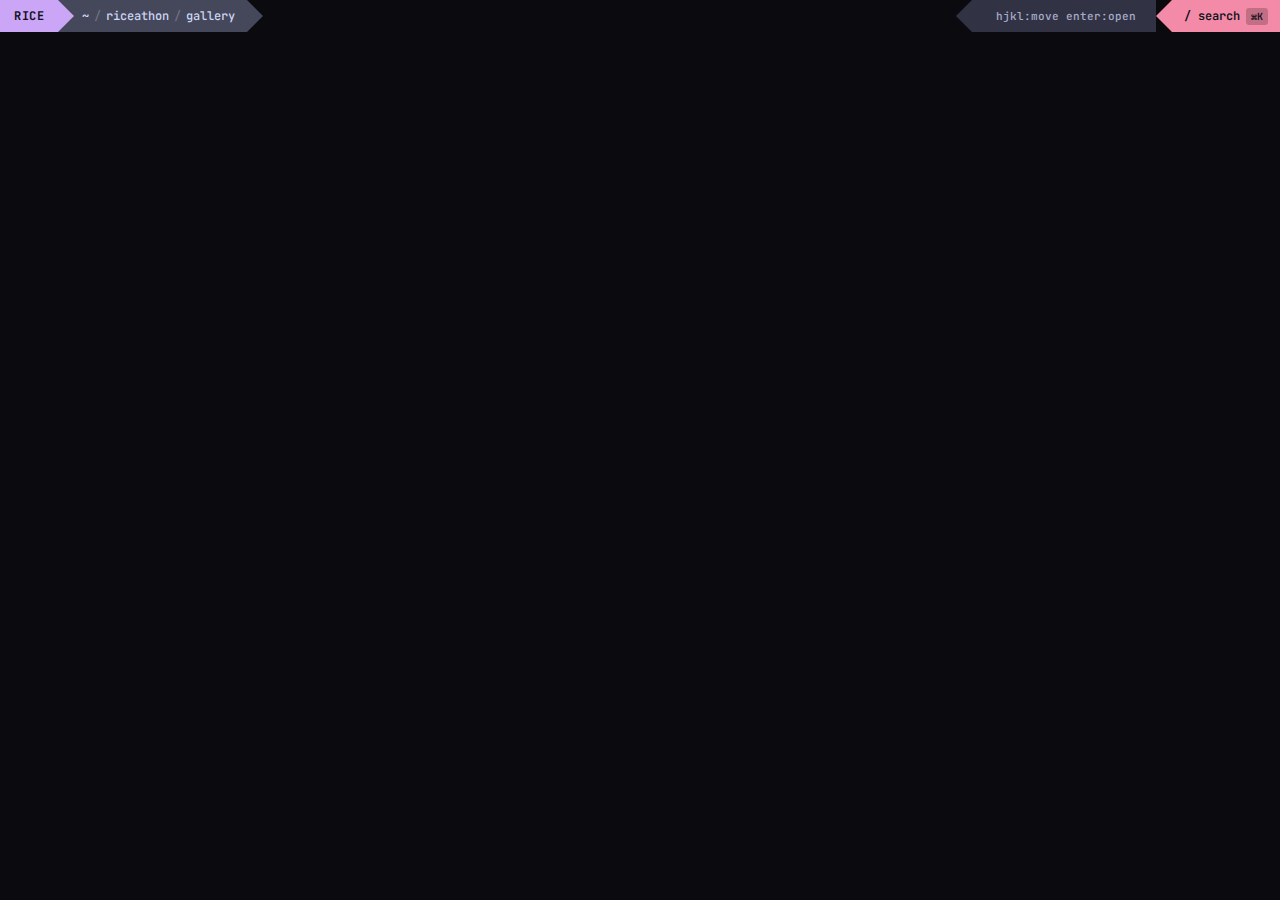
<file: docs/gallery/index.html>
<!doctype html>
<html lang="en">
<head>
    <meta charset="utf-8" />
    <meta name="viewport" content="width=device-width, initial-scale=1" />
    <title>Riceathon Gallery</title>

    <meta property="og:title" content="Riceathon Gallery" />
    <meta name="description" content="Gallery of riced desktops from the Hack Club Riceathon" />
    <meta property="og:description" content="Gallery of riced desktops from the Hack Club Riceathon" />

    <link rel="preconnect" href="https://fonts.googleapis.com" />
    <link rel="preconnect" href="https://fonts.gstatic.com" crossorigin />
    <link href="https://fonts.googleapis.com/css2?family=JetBrains+Mono:wght@400;500;600;700&display=swap" rel="stylesheet" />

    <style>
        * { margin: 0; padding: 0; box-sizing: border-box; }

        :root {
            --bg: #0a0a0f;
            --surface: #14141f;
            --bar: #11111b;
            --border: #1e1e2e;
            --text: #cdd6f4;
            --text-dim: #585b70;
            --accent: #94e2d5;
            --accent-dim: #94e2d518;
            --overlay: #181825;
            --mauve: #cba6f7;
            --pink: #f38ba8;
            --radius: 10px;
            --mono: "JetBrains Mono", "Fira Code", "Cascadia Code", monospace;
        }

        body {
            background: var(--bg);
            color: var(--text);
            font-family: var(--mono);
            line-height: 1.5;
            min-height: 100vh;
        }

        a { color: var(--accent); text-decoration: none; }
        a:hover { text-decoration: underline; }

        /* --- Powerline bar --- */
        .bar {
            display: flex;
            align-items: stretch;
            height: 32px;
            background: var(--bg);
            font-size: 12px;
            position: sticky;
            top: 0;
            z-index: 100;
            overflow: hidden;
        }

        .pl-seg {
            display: flex;
            align-items: center;
            padding: 0 12px;
            white-space: nowrap;
            position: relative;
            font-weight: 500;
        }

        .pl-seg::after {
            content: "";
            position: absolute;
            right: -16px;
            top: 0;
            width: 0; height: 0;
            border-top: 16px solid transparent;
            border-bottom: 16px solid transparent;
            border-left: 16px solid var(--_bg);
            z-index: 1;
        }

        .pl-seg a { color: inherit; text-decoration: none; }
        .pl-seg a:hover { text-decoration: underline; }

        .pl-mode {
            --_bg: #cba6f7;
            background: var(--_bg);
            color: #11111b;
            font-weight: 700;
            padding: 0 14px;
            letter-spacing: 0.5px;
        }

        .pl-path {
            --_bg: #45475a;
            background: var(--_bg);
            color: #cdd6f4;
            padding-left: 24px;
        }

        .pl-path .sep { color: #6c7086; padding: 0 5px; }

        .pl-file {
            --_bg: #313244;
            background: var(--_bg);
            color: #a6adc8;
            padding-left: 24px;
        }

        .bar-spacer { flex: 1; background: var(--bg); }

        .pl-hints {
            --_bg: #313244;
            background: var(--_bg);
            color: #a6adc8;
            padding-left: 24px;
            padding-right: 20px;
            font-size: 11px;
            white-space: nowrap;
        }

        .pl-hints::before, .pl-search::before {
            content: "";
            position: absolute;
            left: -16px;
            top: 0;
            width: 0; height: 0;
            border-top: 16px solid transparent;
            border-bottom: 16px solid transparent;
            border-right: 16px solid var(--_bg);
            z-index: 1;
        }

        .pl-hints::after { display: none; }

        .pl-search {
            --_bg: #f38ba8;
            background: var(--_bg);
            color: #11111b;
            font-weight: 600;
            cursor: pointer;
            margin-left: 16px;
        }

        .pl-search::after { display: none; }
        .pl-search:hover { filter: brightness(1.1); }

        .pl-search kbd {
            font-family: var(--mono);
            font-size: 10px;
            background: rgba(0,0,0,0.2);
            border-radius: 3px;
            padding: 1px 5px;
            margin-left: 6px;
        }

        /* --- Command palette --- */
        .palette-overlay {
            display: none;
            position: fixed;
            inset: 0;
            background: rgba(0,0,0,0.6);
            z-index: 300;
            backdrop-filter: blur(4px);
        }

        .palette-overlay.open { display: flex; justify-content: center; padding-top: 20vh; }

        .palette {
            width: 520px;
            max-height: 400px;
            background: var(--overlay);
            border: 1px solid var(--border);
            border-radius: var(--radius);
            overflow: hidden;
            display: flex;
            flex-direction: column;
            box-shadow: 0 16px 48px rgba(0,0,0,0.5);
        }

        .palette input {
            width: 100%;
            padding: 14px 16px;
            background: transparent;
            border: none;
            border-bottom: 1px solid var(--border);
            color: var(--text);
            font-family: var(--mono);
            font-size: 14px;
            outline: none;
        }

        .palette input::placeholder { color: var(--text-dim); }
        .palette-results { overflow-y: auto; flex: 1; }

        .palette-item {
            display: flex;
            align-items: center;
            gap: 12px;
            padding: 10px 16px;
            cursor: pointer;
            border-bottom: 1px solid var(--border);
            font-size: 13px;
        }

        .palette-item:last-child { border-bottom: none; }
        .palette-item:hover, .palette-item.selected { background: var(--accent-dim); }
        .palette-item .pi-name { flex: 1; }
        .palette-item .pi-distro { color: var(--text-dim); font-size: 11px; }
        .palette-item .pi-type {
            font-size: 10px; color: var(--text-dim);
            border: 1px solid var(--border); border-radius: 3px; padding: 1px 6px;
        }

        .palette-empty {
            padding: 24px 16px;
            text-align: center;
            color: var(--text-dim);
            font-size: 13px;
        }

        /* --- Grid --- */
        #gallery {
            display: grid;
            grid-template-columns: repeat(auto-fill, minmax(320px, 1fr));
            gap: 8px;
            padding: 8px;
        }

        .rice-card {
            position: relative;
            aspect-ratio: 16/10;
            overflow: hidden;
            background: var(--surface);
            cursor: pointer;
            border-radius: 12px;
            border: 2px solid transparent;
            transition: border-color 0.2s ease, box-shadow 0.2s ease;
        }

        .rice-card img {
            width: 100%;
            height: 100%;
            object-fit: cover;
            border-radius: 10px;
            transition: transform 0.3s ease, filter 0.3s ease;
        }

        .rice-card:hover { border-color: #45475a; }
        .rice-card:hover img { transform: scale(1.03); filter: brightness(1.08); }

        .rice-card .label {
            position: absolute;
            bottom: 0; left: 0; right: 0;
            padding: 40px 14px 10px;
            background: linear-gradient(transparent, rgba(0,0,0,0.9));
            border-radius: 0 0 10px 10px;
            display: flex;
            align-items: center;
            gap: 8px;
            opacity: 0;
            transition: opacity 0.2s ease;
        }

        .rice-card:hover .label, .rice-card.focused .label { opacity: 1; }

        .rice-card.focused {
            border-color: var(--mauve);
            box-shadow:
                0 0 0 1px var(--mauve),
                0 0 20px rgba(203, 166, 247, 0.25),
                0 0 40px rgba(203, 166, 247, 0.1);
        }

        .rice-card.focused img { filter: brightness(1.12); }
        .rice-card .label .name { font-size: 13px; font-weight: 600; }
        .rice-card .label .distro { font-size: 11px; color: var(--mauve); opacity: 0.9; }

        .rice-card .img-counter {
            position: absolute;
            top: 8px; right: 8px;
            font-size: 10px;
            background: rgba(0,0,0,0.7);
            color: var(--text-dim);
            padding: 2px 7px;
            border-radius: 4px;
            opacity: 0;
            transition: opacity 0.2s;
        }

        .rice-card.focused .img-counter { opacity: 1; }

        .no-results {
            grid-column: 1 / -1;
            text-align: center;
            padding: 80px 24px;
            color: var(--text-dim);
            font-size: 13px;
        }

        /* --- Modal --- */
        .modal-overlay {
            display: none;
            position: fixed;
            inset: 0;
            background: rgba(0, 0, 0, 0.85);
            z-index: 200;
            backdrop-filter: blur(8px);
            overflow-y: auto;
            justify-content: center;
            align-items: flex-start;
        }

        .modal-overlay.open { display: flex; }

        .modal {
            width: 100%;
            max-width: 960px;
            margin: 40px 24px;
            animation: modalIn 0.15s ease;
        }

        @keyframes modalIn {
            from { opacity: 0; transform: translateY(10px); }
            to { opacity: 1; transform: translateY(0); }
        }

        .modal-header {
            display: flex;
            align-items: center;
            gap: 16px;
            margin-bottom: 16px;
        }

        .modal-header h1 { font-size: 22px; font-weight: 600; }
        .modal-header .distro-badge { font-size: 12px; color: var(--text-dim); }

        .modal-header .dotfiles-link {
            margin-left: auto;
            font-size: 13px;
            padding: 6px 14px;
            border: 1px solid var(--border);
            border-radius: 6px;
            transition: all 0.15s;
        }

        .modal-header .dotfiles-link:hover {
            border-color: var(--accent);
            background: var(--accent-dim);
            text-decoration: none;
        }

        .modal .carousel-wrap {
            position: relative;
            border-radius: var(--radius);
            overflow: hidden;
            background: var(--surface);
            border: 1px solid var(--border);
        }

        .modal .carousel {
            display: flex;
            transition: transform 0.4s cubic-bezier(0.25, 0.46, 0.45, 0.94);
        }

        .modal .carousel img { width: 100%; height: auto; flex: 0 0 100%; }

        .modal .carousel-btn {
            position: absolute;
            top: 50%;
            transform: translateY(-50%);
            background: var(--bar);
            color: var(--text);
            border: 1px solid var(--border);
            width: 34px; height: 34px;
            border-radius: 6px;
            cursor: pointer;
            font-size: 14px;
            display: flex;
            align-items: center;
            justify-content: center;
            font-family: var(--mono);
            transition: all 0.15s;
        }

        .modal .carousel-btn:hover { border-color: var(--accent); }
        .modal .carousel-btn.prev { left: 12px; }
        .modal .carousel-btn.next { right: 12px; }

        .modal .slide-count {
            text-align: center;
            padding: 10px;
            font-size: 12px;
            color: var(--text-dim);
        }

        .modal-nav {
            display: flex;
            justify-content: space-between;
            margin-top: 16px;
        }

        .modal-nav button {
            font-family: var(--mono);
            font-size: 12px;
            color: var(--text-dim);
            padding: 6px 12px;
            border: 1px solid var(--border);
            border-radius: 6px;
            background: transparent;
            cursor: pointer;
            transition: all 0.15s;
        }

        .modal-nav button:hover { color: var(--text); border-color: var(--text-dim); }
        .modal-nav button:disabled { opacity: 0.3; cursor: default; }

        @media (max-width: 640px) {
            #gallery { grid-template-columns: 1fr; }
            .modal { margin: 16px; }
            .modal-header { flex-wrap: wrap; gap: 10px; }
            .modal-header .dotfiles-link { margin-left: 0; }
            .palette { width: calc(100% - 32px); }
            .rice-card .label { opacity: 1; }
        }
    </style>
</head>
<body>
    <div class="bar">
        <div class="pl-seg pl-mode">RICE</div>
        <div class="pl-seg pl-path">
            <a href="/">~</a><span class="sep">/</span><a href="/">riceathon</a><span class="sep">/</span>gallery
        </div>
        <div class="pl-seg pl-file" id="pl-file" style="display:none"></div>
        <div class="bar-spacer"></div>
        <div class="pl-seg pl-hints" id="keyhints">hjkl:move enter:open</div>
        <div class="pl-seg pl-search" id="search-trigger">/ search<kbd>&#8984;K</kbd></div>
    </div>

    <div class="palette-overlay" id="palette-overlay">
        <div class="palette">
            <input type="text" id="palette-input" placeholder="search rices, distros..." />
            <div class="palette-results" id="palette-results"></div>
        </div>
    </div>

    <div id="gallery"></div>

    <div class="modal-overlay" id="modal-overlay">
        <div class="modal" id="modal"></div>
    </div>

    <script>
        let entries = [];
        let focusIdx = -1;
        let cardImgIdx = {};
        let modalIdx = -1;
        let modalImgIdx = 0;
        let modalImgCount = 0;

        async function main() {
            entries = await fetch("/members.json").then(r => r.json());
            buildGrid();
            setupPalette();
            setupKeys();
        }

        // --- Grid ---
        function buildGrid() {
            const g = document.getElementById("gallery");
            entries.forEach((e, i) => {
                const card = document.createElement("div");
                card.className = "rice-card";
                card.dataset.i = i;
                card.dataset.distro = (e.distro || "").toLowerCase();
                card.onclick = () => openModal(i);

                const img = document.createElement("img");
                img.loading = "lazy";
                img.src = e.images[0];
                img.alt = e.name;
                card.appendChild(img);

                if (e.images.length > 1) {
                    const c = document.createElement("div");
                    c.className = "img-counter";
                    c.textContent = "1/" + e.images.length;
                    card.appendChild(c);
                }

                const label = document.createElement("div");
                label.className = "label";
                label.innerHTML = '<span class="name"></span>';
                label.querySelector(".name").textContent = e.name;
                if (e.distro) {
                    const d = document.createElement("span");
                    d.className = "distro";
                    d.textContent = e.distro;
                    label.appendChild(d);
                }
                card.appendChild(label);
                g.appendChild(card);
            });
        }

        function cycleCardImg(dir) {
            if (focusIdx < 0) return;
            const card = getVisibleCards()[focusIdx];
            if (!card) return;
            const i = parseInt(card.dataset.i);
            const e = entries[i];
            if (e.images.length < 2) return;
            const cur = cardImgIdx[i] || 0;
            const next = (cur + dir + e.images.length) % e.images.length;
            cardImgIdx[i] = next;
            card.querySelector("img").src = e.images[next];
            const c = card.querySelector(".img-counter");
            if (c) c.textContent = (next + 1) + "/" + e.images.length;
        }

        function getVisibleCards() {
            return [...document.querySelectorAll(".rice-card")].filter(c => c.style.display !== "none");
        }

        function focus(idx) {
            const cards = getVisibleCards();
            if (!cards.length) return;
            idx = Math.max(0, Math.min(idx, cards.length - 1));
            cards.forEach(c => c.classList.remove("focused"));
            focusIdx = idx;
            cards[idx].classList.add("focused");
            cards[idx].scrollIntoView({ block: "nearest" });
        }

        // --- Modal ---
        function openModal(i) {
            const e = entries[i];
            if (!e) return;
            modalIdx = i;
            modalImgIdx = 0;
            modalImgCount = e.images.length;

            document.getElementById("pl-file").textContent = e.name;
            document.getElementById("pl-file").style.display = "";
            document.getElementById("keyhints").textContent = "h/l:prev/next j/k:images q:close";

            const m = document.getElementById("modal");
            m.innerHTML = "";

            // header
            const hdr = document.createElement("div");
            hdr.className = "modal-header";
            const h1 = document.createElement("h1");
            h1.textContent = e.name;
            hdr.appendChild(h1);
            if (e.distro) {
                const b = document.createElement("span");
                b.className = "distro-badge";
                b.textContent = e.distro;
                hdr.appendChild(b);
            }
            if (e.git) {
                const a = document.createElement("a");
                a.className = "dotfiles-link";
                a.href = e.git;
                a.target = "_blank";
                a.textContent = "dotfiles \u2197";
                hdr.appendChild(a);
            }
            m.appendChild(hdr);

            // carousel
            const wrap = document.createElement("div");
            wrap.className = "carousel-wrap";
            const track = document.createElement("div");
            track.className = "carousel";
            track.id = "modal-track";
            e.images.forEach(src => {
                const img = document.createElement("img");
                img.src = src;
                img.alt = e.name;
                track.appendChild(img);
            });
            wrap.appendChild(track);

            if (e.images.length > 1) {
                const prev = document.createElement("button");
                prev.className = "carousel-btn prev";
                prev.textContent = "\u2039";
                prev.onclick = () => modalSlide(-1);
                wrap.appendChild(prev);
                const next = document.createElement("button");
                next.className = "carousel-btn next";
                next.textContent = "\u203a";
                next.onclick = () => modalSlide(1);
                wrap.appendChild(next);
            }
            m.appendChild(wrap);

            if (e.images.length > 1) {
                const ct = document.createElement("div");
                ct.className = "slide-count";
                ct.id = "modal-count";
                ct.textContent = "1/" + e.images.length;
                m.appendChild(ct);
            }

            // prev/next rice
            const nav = document.createElement("div");
            nav.className = "modal-nav";
            const pb = document.createElement("button");
            if (i > 0) {
                pb.textContent = "\u2190(h) " + entries[i - 1].name;
                pb.onclick = () => openModal(i - 1);
            } else { pb.textContent = "\u2190"; pb.disabled = true; }
            nav.appendChild(pb);
            const nb = document.createElement("button");
            if (i < entries.length - 1) {
                nb.textContent = entries[i + 1].name + " (l)\u2192";
                nb.onclick = () => openModal(i + 1);
            } else { nb.textContent = "\u2192"; nb.disabled = true; }
            nav.appendChild(nb);
            m.appendChild(nav);

            document.getElementById("modal-overlay").classList.add("open");
        }

        function modalSlide(dir) {
            modalImgIdx = (modalImgIdx + dir + modalImgCount) % modalImgCount;
            document.getElementById("modal-track").style.transform = "translateX(" + (-modalImgIdx * 100) + "%)";
            const ct = document.getElementById("modal-count");
            if (ct) ct.textContent = (modalImgIdx + 1) + "/" + modalImgCount;
        }

        function closeModal() {
            modalIdx = -1;
            document.getElementById("modal-overlay").classList.remove("open");
            document.getElementById("pl-file").style.display = "none";
            document.getElementById("keyhints").textContent = "hjkl:move enter:open";
        }

        // --- Palette ---
        function setupPalette() {
            const ov = document.getElementById("palette-overlay");
            const inp = document.getElementById("palette-input");
            const res = document.getElementById("palette-results");
            const trig = document.getElementById("search-trigger");

            function open() { ov.classList.add("open"); inp.value = ""; inp.focus(); render(""); }
            function close() { ov.classList.remove("open"); inp.blur(); }

            trig.onclick = open;
            ov.onclick = (e) => { if (e.target === ov) close(); };

            document.addEventListener("keydown", (e) => {
                if ((e.metaKey || e.ctrlKey) && e.key === "k") { e.preventDefault(); ov.classList.contains("open") ? close() : open(); }
                if (e.key === "Escape" && ov.classList.contains("open")) { close(); e.stopImmediatePropagation(); }
            });

            inp.addEventListener("input", () => render(inp.value));

            let sel = -1;
            inp.addEventListener("keydown", (e) => {
                const items = res.querySelectorAll(".palette-item");
                if (e.key === "ArrowDown") { e.preventDefault(); sel = Math.min(sel + 1, items.length - 1); items.forEach((el, i) => el.classList.toggle("selected", i === sel)); items[sel]?.scrollIntoView({ block: "nearest" }); }
                else if (e.key === "ArrowUp") { e.preventDefault(); sel = Math.max(sel - 1, 0); items.forEach((el, i) => el.classList.toggle("selected", i === sel)); items[sel]?.scrollIntoView({ block: "nearest" }); }
                else if (e.key === "Enter" && items[sel]) { items[sel].click(); }
            });

            function render(q) {
                res.innerHTML = "";
                sel = -1;
                q = q.toLowerCase().trim();
                const distros = [...new Set(entries.map(e => (e.distro || "").toLowerCase()))].sort();
                (q ? distros.filter(d => d.includes(q)) : distros).forEach(d => {
                    const n = entries.filter(e => (e.distro || "").toLowerCase() === d).length;
                    const el = document.createElement("div");
                    el.className = "palette-item";
                    el.innerHTML = '<span class="pi-name">' + d + '</span><span class="pi-distro">' + n + '</span><span class="pi-type">distro</span>';
                    el.onclick = () => { close(); filterDistro(d); };
                    res.appendChild(el);
                });
                (q ? entries.filter(e => e.name.toLowerCase().includes(q) || (e.distro || "").toLowerCase().includes(q)) : entries).slice(0, 20).forEach(e => {
                    const el = document.createElement("div");
                    el.className = "palette-item";
                    el.innerHTML = '<span class="pi-name">' + e.name + '</span><span class="pi-distro">' + (e.distro || "") + '</span><span class="pi-type">rice</span>';
                    el.onclick = () => { close(); openModal(entries.indexOf(e)); };
                    res.appendChild(el);
                });
                if (!res.children.length) res.innerHTML = '<div class="palette-empty">no results</div>';
            }
        }

        function filterDistro(d) {
            if (modalIdx >= 0) closeModal();
            document.querySelectorAll(".rice-card").forEach(c => { c.style.display = c.dataset.distro === d ? "" : "none"; });
            document.getElementById("pl-file").textContent = d;
            document.getElementById("pl-file").style.display = "";
        }

        // --- Keys ---
        function setupKeys() {
            document.getElementById("modal-overlay").onclick = (e) => {
                if (e.target === document.getElementById("modal-overlay")) closeModal();
            };

            document.addEventListener("keydown", (e) => {
                if (document.getElementById("palette-overlay").classList.contains("open")) return;
                if (e.target.tagName === "INPUT") return;

                if (e.key === "/") { e.preventDefault(); document.getElementById("search-trigger").click(); return; }

                // modal captures everything when open
                if (modalIdx >= 0) {
                    switch (e.key) {
                        case "h": if (modalIdx > 0) openModal(modalIdx - 1); break;
                        case "l": if (modalIdx < entries.length - 1) openModal(modalIdx + 1); break;
                        case "j": if (modalImgCount > 1) modalSlide(1); break;
                        case "k": if (modalImgCount > 1) modalSlide(-1); break;
                        case "q": case "Escape": closeModal(); break;
                    }
                    return;
                }

                // grid
                var cols = (function() {
                    var cards = getVisibleCards();
                    if (cards.length < 2) return 1;
                    var top = cards[0].getBoundingClientRect().top;
                    var n = 1;
                    for (var c = 1; c < cards.length; c++) {
                        if (cards[c].getBoundingClientRect().top === top) n++;
                        else break;
                    }
                    return n;
                })();
                switch (e.key) {
                    case "h": focus(focusIdx - 1); break;
                    case "l": focus(focusIdx + 1); break;
                    case "j": focus(focusIdx + cols); break;
                    case "k": focus(focusIdx - cols); break;
                    case "Enter":
                        if (focusIdx >= 0) {
                            const c = getVisibleCards()[focusIdx];
                            if (c) openModal(parseInt(c.dataset.i));
                        }
                        break;
                }
            });
        }

        main();
    </script>
</body>
</html>
</file>
